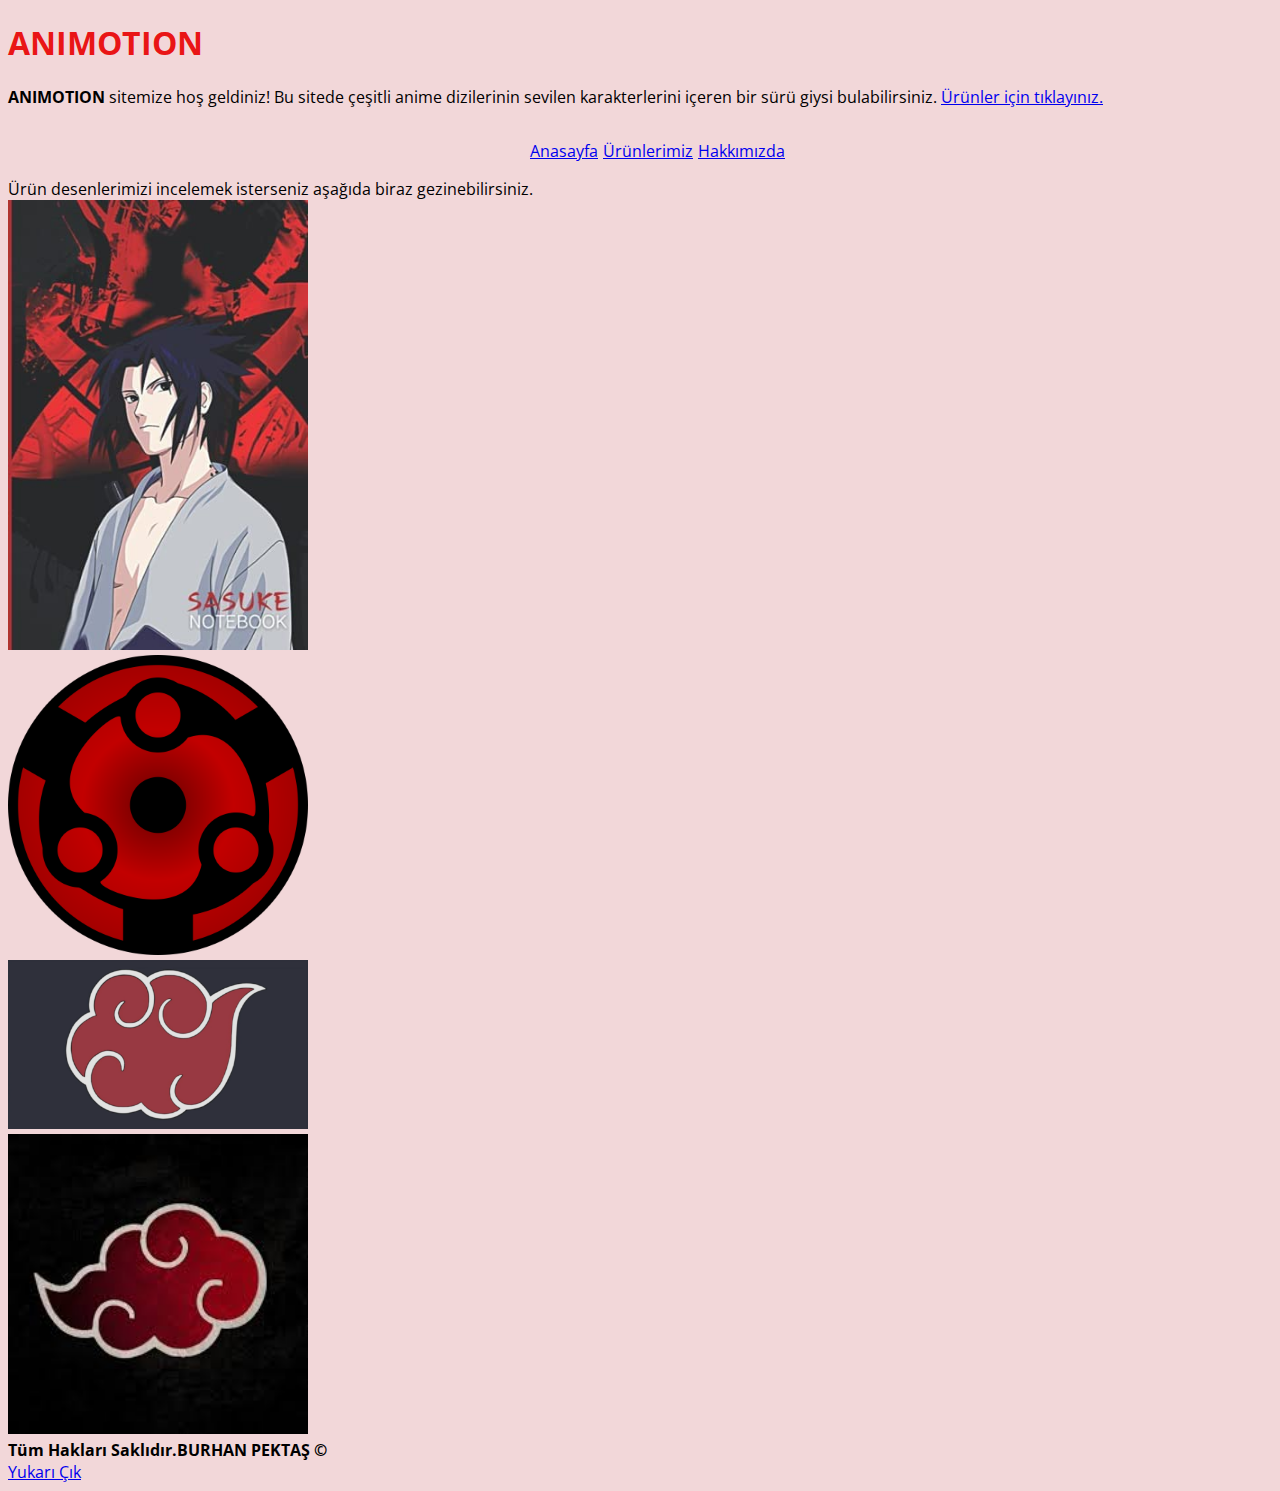
<file: HTML/index.html>
<!DOCTYPE html>
<html lang="en">

<head>
    <meta charset="UTF-8">
    <meta http-equiv="X-UA-Compatible" content="IE=edge">
    <meta name="viewport" content="width=device-width, initial-scale=1.0">
    <title>ANIMOTION</title>

    <link rel="stylesheet" href="CSS/style.css">
    <link rel="preconnect" href="https://fonts.googleapis.com">
    <link rel="preconnect" href="https://fonts.gstatic.com" crossorigin>
    <link href="https://fonts.googleapis.com/css2?family=Open+Sans:wght@300&display=swap" rel="stylesheet">
</head>
<!-- class ver -->
<!-- css ile düzenle -->

<body>
    <h1>
        ANIMOTION
    </h1>

    <!-- Açıklama  -->

    <p id="Ustkisim"> <b> ANIMOTION </b> sitemize hoş geldiniz! Bu sitede çeşitli anime dizilerinin sevilen
        karakterlerini içeren bir sürü giysi bulabilirsiniz. <a href="../HTML/product.html" target="_blank"> Ürünler
            için tıklayınız. </a></p>
    <!-- Yönlendirme kısmı -->

    <header>
        <ul>
            <li>
                <a href="../HTML/index.html">Anasayfa
                </a>
            </li>
            <li>
                <a href="../HTML/product.html">Ürünlerimiz
                </a>
            </li>
            <li>
                <a href="../HTML/about-us.html">Hakkımızda
                </a>
            </li>
        </ul>

    </header>

    <section>
        <article>
            Ürün desenlerimizi incelemek isterseniz aşağıda biraz gezinebilirsiniz.
        </article>
        <div>

            <img src="../41Q8uAgjATS._AC_SY1000_.jpg" title="Sasuke" width="300" alt="Resim">
            <br>
            <img src="../800px-Mangekyou_Sharingan_Madara_(Eternal).svg.png" title="Sharingan" width="300" alt="Resim">
            <br>
            <img src="../Akatsuki.webp" width="300" title="Akatsuki" alt="Resim">
        </div>
        <img src="../images.jpg" width="300" alt="Resim">

    </section>

    <footer>
        <b> Tüm Hakları Saklıdır.BURHAN PEKTAŞ &#169;</b> <br>
        <a href="#Ustkisim"> Yukarı Çık </a>
    </footer>

</body>

</html>
</file>
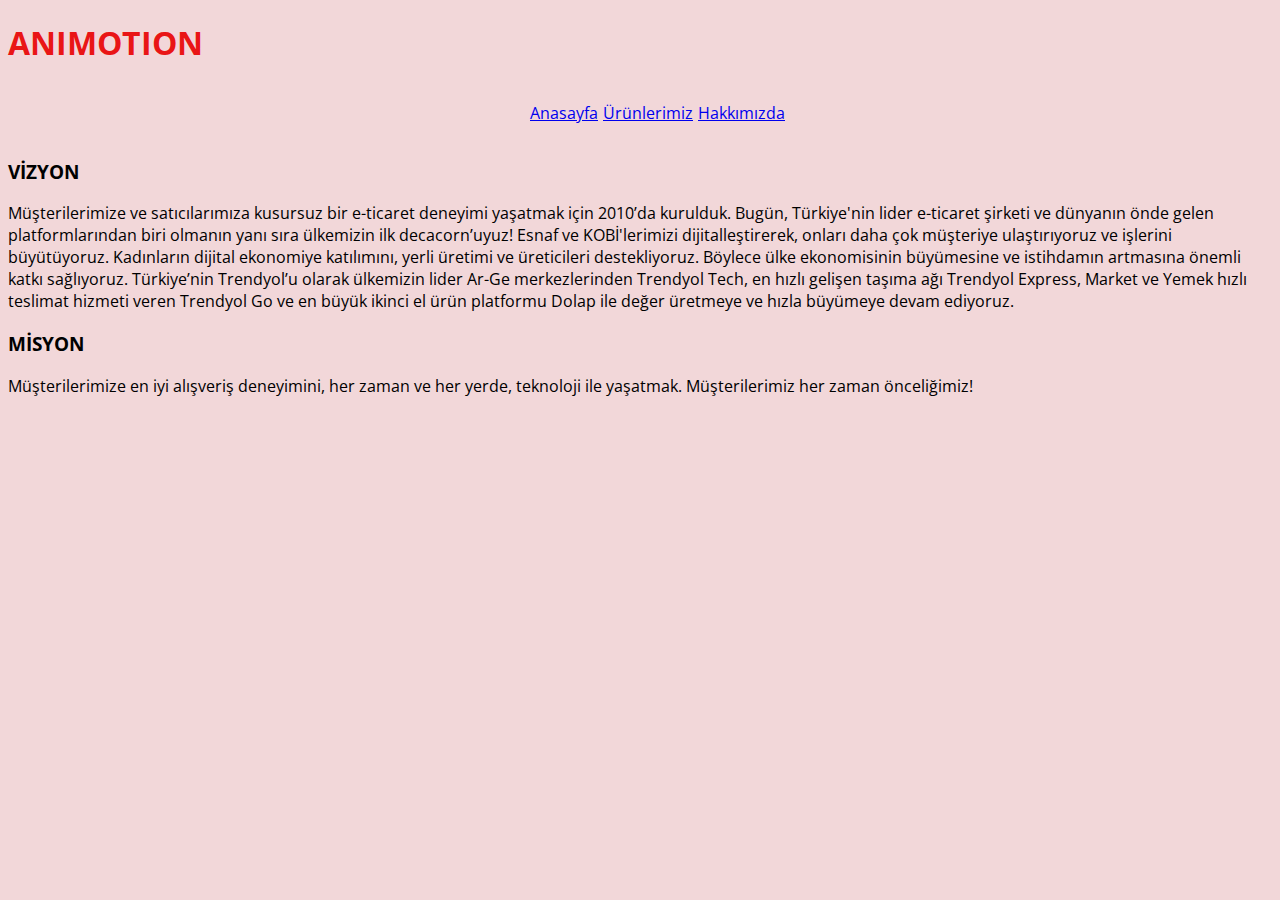
<file: HTML/about-us.html>
<!DOCTYPE html>
<html lang="en">

<head>
    <meta charset="UTF-8">
    <meta http-equiv="X-UA-Compatible" content="IE=edge">
    <meta name="viewport" content="width=device-width, initial-scale=1.0">
    <title>ANIMOTION</title>
    <link rel="stylesheet" href="CSS/style.css">
    <link rel="preconnect" href="https://fonts.googleapis.com">
    <link rel="preconnect" href="https://fonts.gstatic.com" crossorigin>
    <link href="https://fonts.googleapis.com/css2?family=Open+Sans:wght@300&display=swap" rel="stylesheet">

</head>

<body>
    <h1>
        ANIMOTION
    </h1>

    <!-- Yönlendirme kısmı -->

    <header>
        <ul>
            <li>
                <a href="../HTML/index.html">Anasayfa
                </a>
            </li>
            <li>
                <a href="../HTML/product.html">Ürünlerimiz
                </a>
            </li>
            <li>
                <a href="../HTML/about-us.html">Hakkımızda
                </a>
            </li>
        </ul>
    </header>
    <article>
        <h3>
            VİZYON
        </h3>
        <div>
            <p>
                Müşterilerimize ve satıcılarımıza kusursuz bir e-ticaret deneyimi yaşatmak için 2010’da kurulduk. Bugün,
                Türkiye'nin lider e-ticaret şirketi ve dünyanın önde gelen platformlarından biri olmanın yanı sıra
                ülkemizin ilk decacorn’uyuz!
                Esnaf ve KOBİ'lerimizi dijitalleştirerek, onları daha çok müşteriye ulaştırıyoruz ve işlerini
                büyütüyoruz. Kadınların dijital ekonomiye katılımını, yerli üretimi ve üreticileri destekliyoruz.
                Böylece ülke ekonomisinin büyümesine ve istihdamın artmasına önemli katkı sağlıyoruz.
                Türkiye’nin Trendyol’u olarak ülkemizin lider Ar-Ge merkezlerinden Trendyol Tech, en hızlı gelişen
                taşıma ağı Trendyol Express, Market ve Yemek hızlı teslimat hizmeti veren Trendyol Go ve en büyük ikinci
                el ürün platformu Dolap ile değer üretmeye ve hızla büyümeye devam ediyoruz.
            </p>
        </div>

        <h3>
            MİSYON
        </h3>
        <div>
            <p>
                Müşterilerimize en iyi alışveriş deneyimini, her zaman ve her yerde, teknoloji ile yaşatmak.
                Müşterilerimiz her zaman önceliğimiz!
            </p>
        </div>

    </article>



    <!-- <footer>
                   <b> Tüm Hakları Saklıdır. BURHAN PEKTAŞ </b> <br>
                    <a href="#Ustkisim"> Yukarı Çık </a>
                </footer> -->

</body>

</html>
</file>
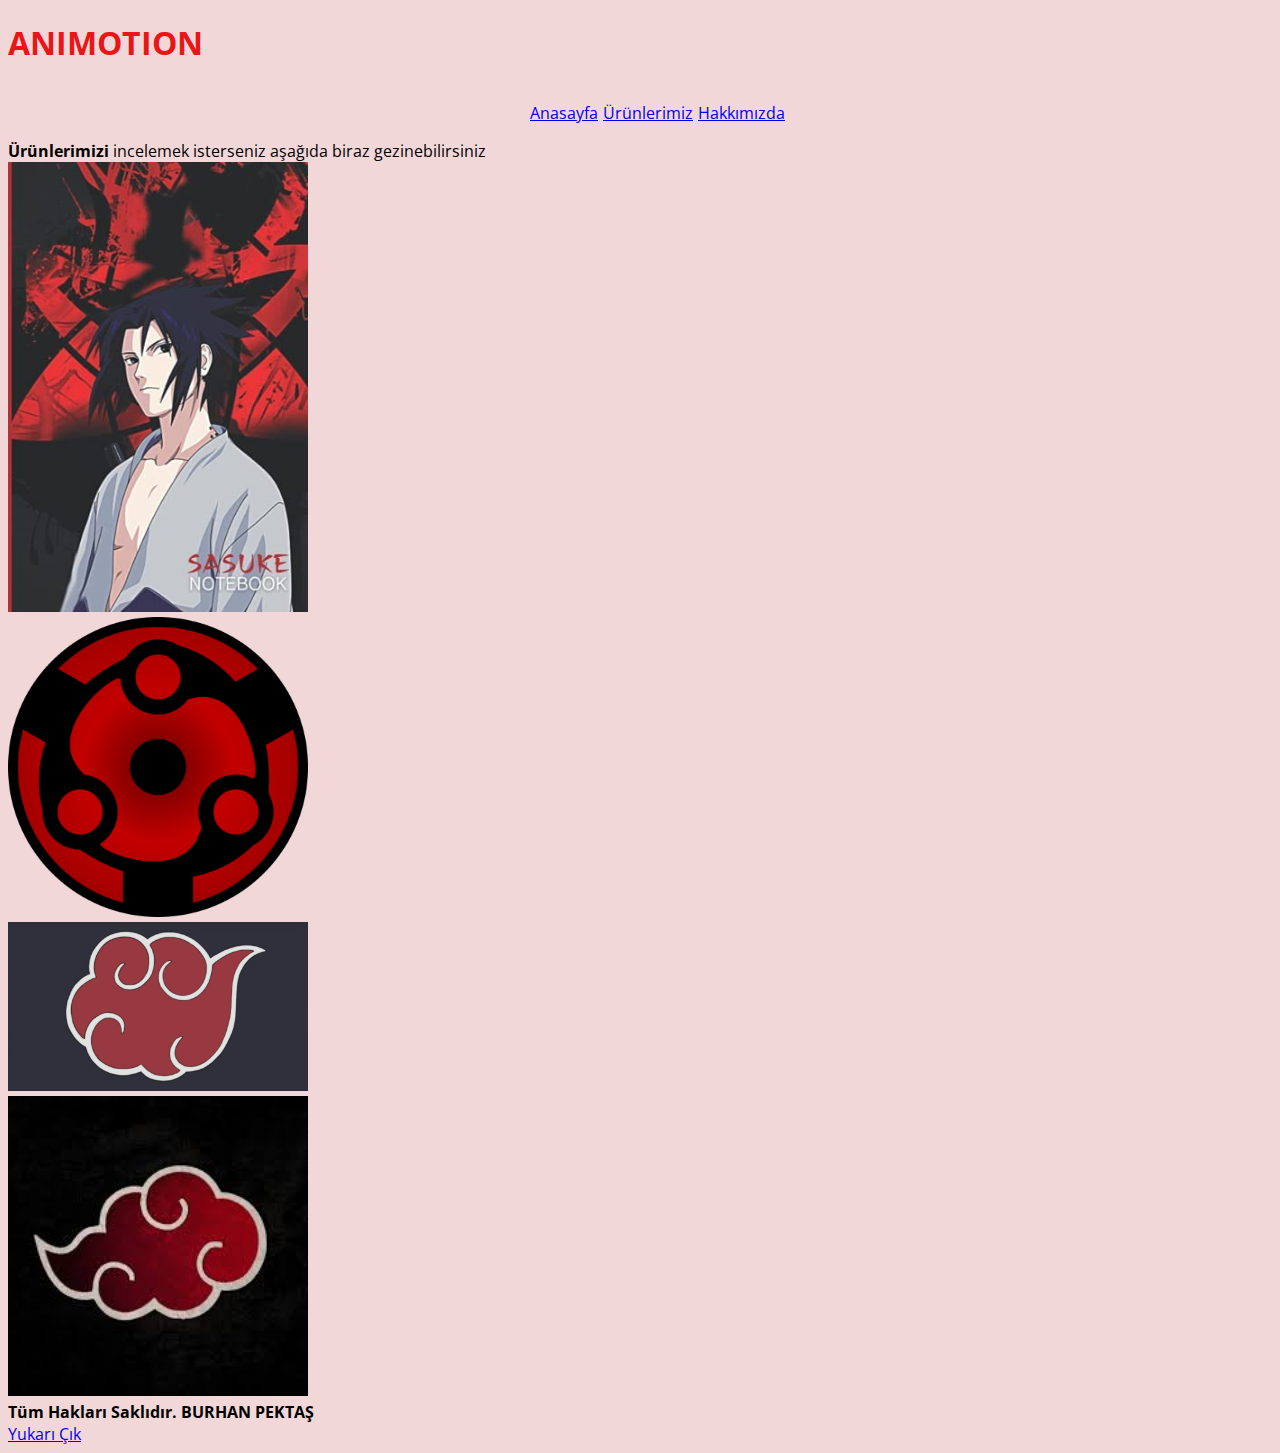
<file: HTML/product.html>
<!DOCTYPE html>
<html lang="en">
<head>
    <meta charset="UTF-8">
    <meta http-equiv="X-UA-Compatible" content="IE=edge">
    <meta name="viewport" content="width=device-width, initial-scale=1.0">
    <title>ANIMOTION</title>
    <link rel="stylesheet" href="CSS/style.css">
    <link rel="preconnect" href="https://fonts.googleapis.com">
<link rel="preconnect" href="https://fonts.gstatic.com" crossorigin>
<link href="https://fonts.googleapis.com/css2?family=Open+Sans:wght@300&display=swap" rel="stylesheet">
    
</head>
<body>
    <h1>
        ANIMOTION
    </h1>
        
                <!-- Yönlendirme kısmı -->
                
                <header>
                    <ul>
                        <li>
                            <a href="../HTML/index.html">Anasayfa
                            </a>
                        </li>
                        <li>
                            <a href="../HTML/product.html">Ürünlerimiz
                            </a>
                        </li>
                        <li>
                            <a href="../HTML/about-us.html">Hakkımızda
                            </a>
                        </li>
                    </ul>
                </header>

                <section>
                         <article>
                            <b>Ürünlerimizi</b> incelemek isterseniz aşağıda biraz gezinebilirsiniz
                         </article>
                         <div>
                         
                         <img src="../41Q8uAgjATS._AC_SY1000_.jpg" title="Sasuke" width="300" alt="Resim">
                         <br>
                         <img src="../800px-Mangekyou_Sharingan_Madara_(Eternal).svg.png" title="Sharingan" width="300" alt="Resim">
                         <br>
                         <img src="../Akatsuki.webp" width="300" title="Akatsuki" alt="Resim">
                        </div> 
                        <img src="../images.jpg" width="300" alt="Resim">                 
                    
                </section> 
                
                <footer>
                   <b> Tüm Hakları Saklıdır. BURHAN PEKTAŞ </b> <br>
                    <a href="#Ustkisim"> Yukarı Çık </a>
                </footer>
                                
</body>
</html>
</file>
<file: HTML/CSS/style.css>
* {
    font-family: 'Open Sans', sans-serif;
}

body {
    background-color: #F2D7D9;
}

h1 {
    color: rgba(233, 2, 2, 0.925);
}

#Ustkisim {
    font-family: 'Open Sans', sans-serif;
}

header {
    display: flex;
    align-items: center;
    justify-content: center;
}

ul {
    list-style-type: none;
}

li {
    float: left;
    margin-right: 5px;

}
</file>
